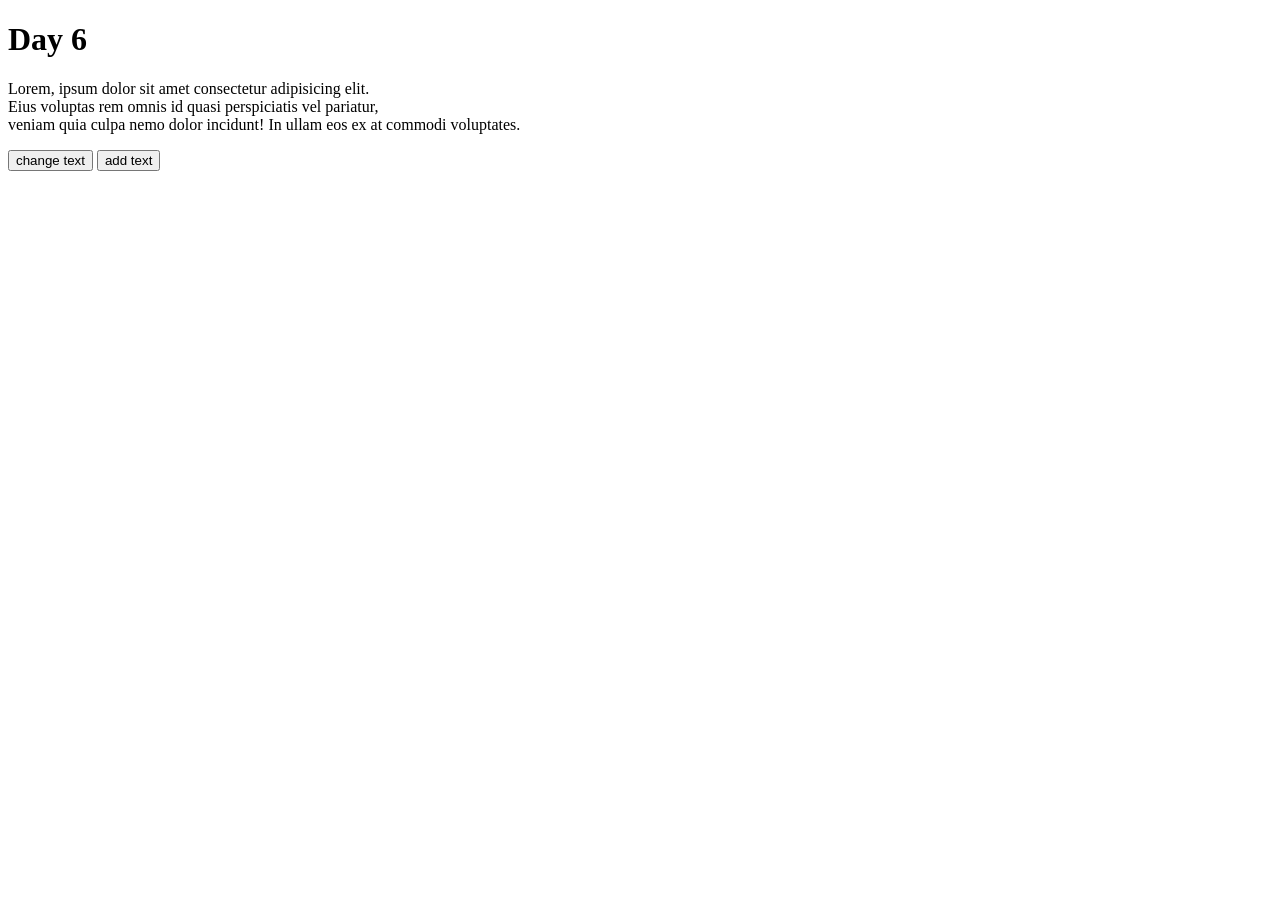
<file: day6/index.html>
<!DOCTYPE html>
<html>
    <head>
        <title>day6</title>
    </head>
    <body>
        
        <h1>Day 6 </h1>
        
            <p id = paragraph>
                Lorem, ipsum dolor sit amet consectetur adipisicing elit. <br>
                Eius voluptas rem omnis id quasi perspiciatis vel pariatur,<br>
                veniam quia culpa nemo dolor incidunt! In ullam eos ex at commodi voluptates.
            </p>
        
        <div class="div">

        </div>
        <input id="button1" type="button" value="change text">
        <input id="button2" type="button" value="add text">
        <script src="script.js"></script>
    </body>
</html>
</file>
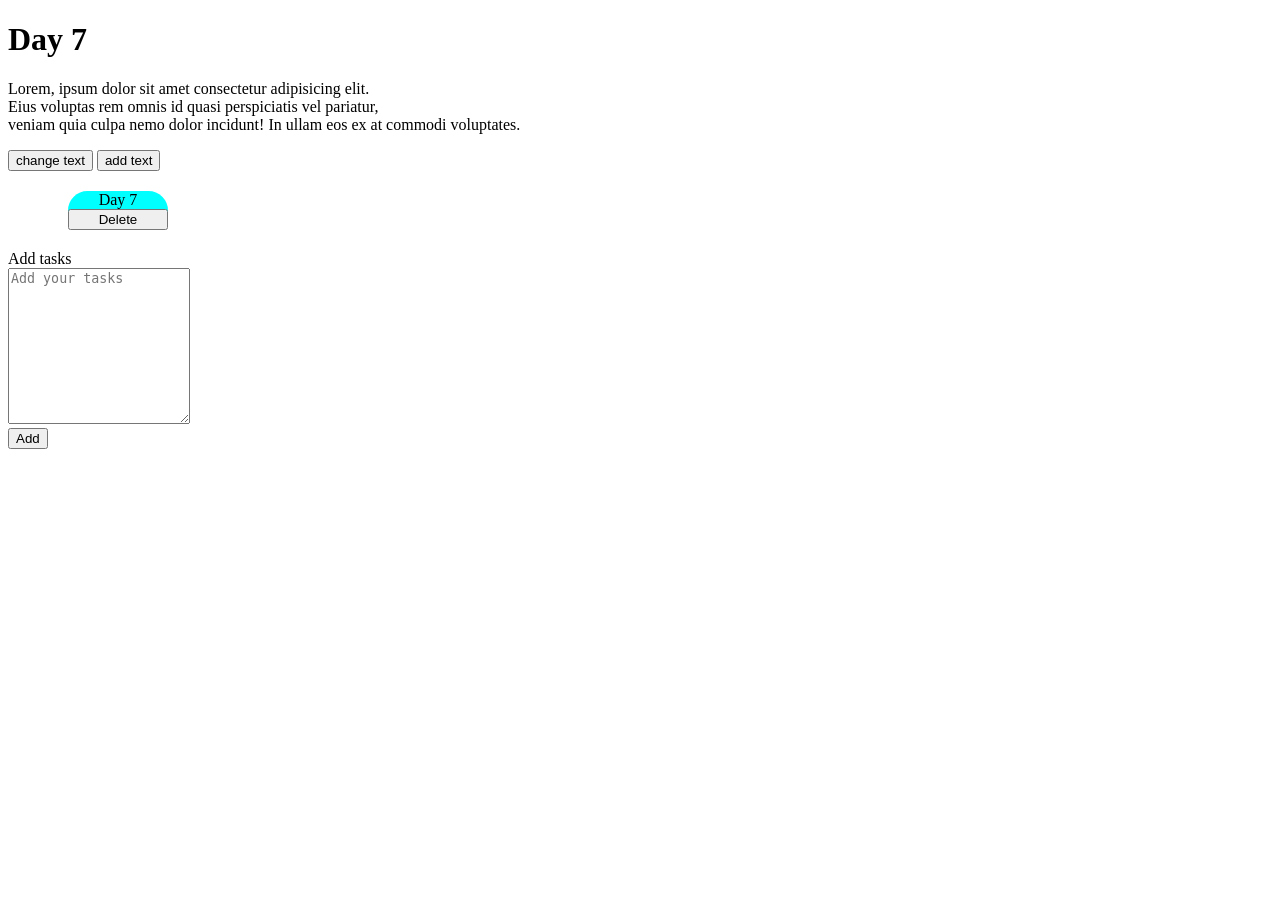
<file: day7/index.html>
<!DOCTYPE html>
<html>
    <head>
        <title>day7</title>
        <link rel="stylesheet" href="style.css">
    </head>
    <body>
        
        <h1>Day 7 </h1>
        
            <p id = paragraph>
                Lorem, ipsum dolor sit amet consectetur adipisicing elit. <br>
                Eius voluptas rem omnis id quasi perspiciatis vel pariatur,<br>
                veniam quia culpa nemo dolor incidunt! In ullam eos ex at commodi voluptates.
            </p>
        
        <div class="divs">

        </div>
        
        <input id="button1" type="button" value="change text">
        <input id="button2" type="button" value="add text">

        <div class="addtask">
        <ul>
            <li>
                <span class="name">Day 7</span> 
                            <input type="button" class="Delete" value="Delete">

            </li>
        </ul>
        </div>
        <form id="addTask">
            <label for="task">Add tasks</label><br>
        <textarea name="Add task" id="task" rows="10" cols="20" placeholder="Add your tasks"></textarea><br>
        <button type="submit">Add</button>
        </form>
        <script src="script.js"></script>

    </body>
</html>
</file>
<file: day7/style.css>
.addtask li{
    display: inline;
    background: aqua;
    display: grid;
    border-radius: 40px;
    inline-size: 100px;
    text-align: center;
    margin: 20px;
}
</file>
